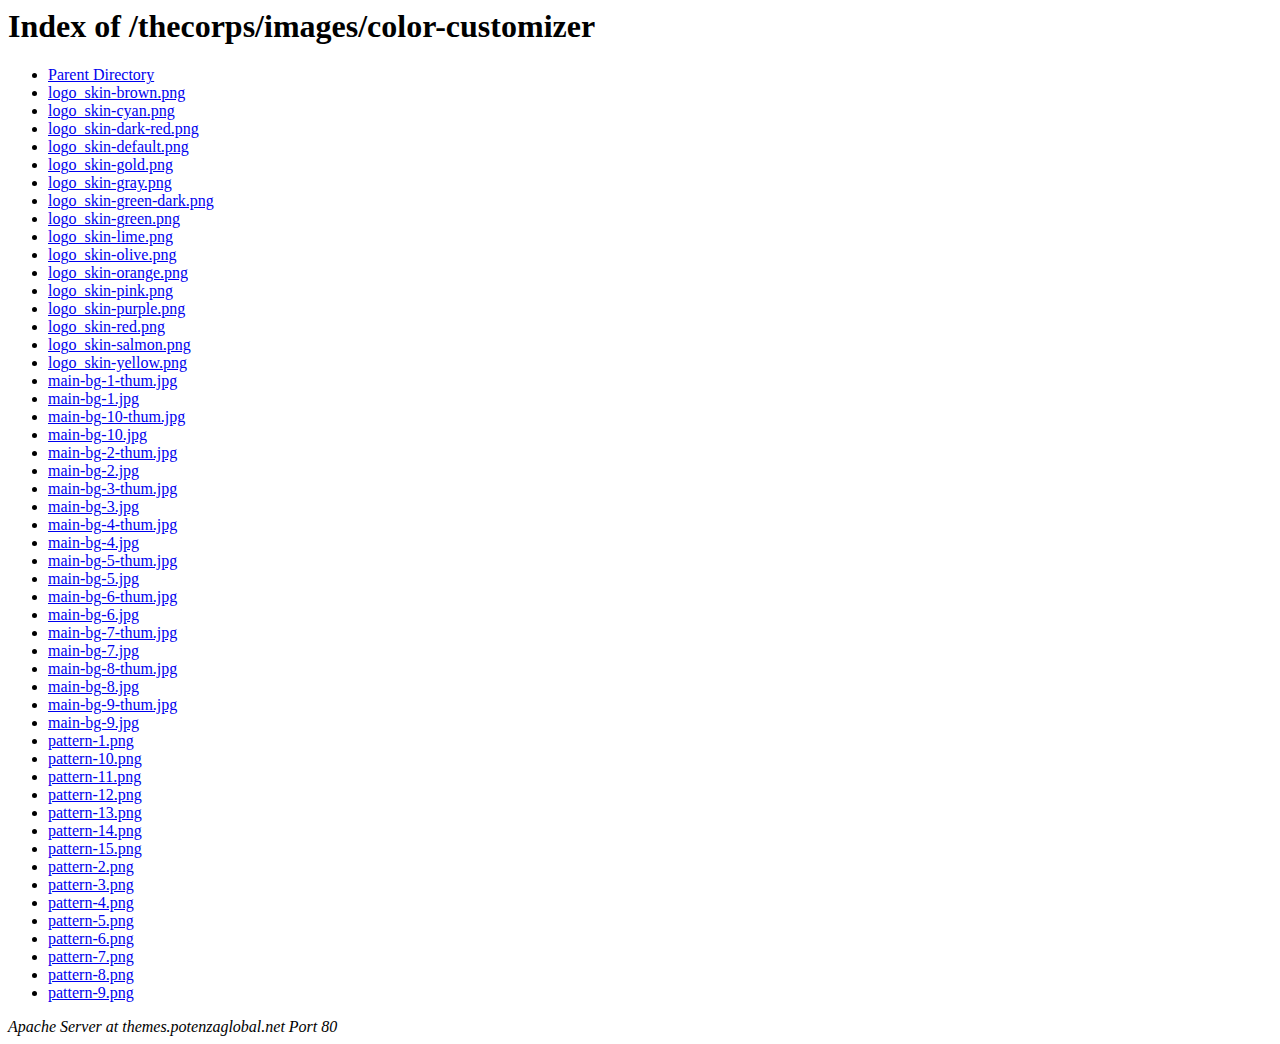
<file: static/images/color-customizer/color-customizer.html>
<!DOCTYPE HTML PUBLIC "-//W3C//DTD HTML 3.2 Final//EN">
<html>
 <head>
  <title>Index of /thecorps/images/color-customizer</title>
 </head>
 <body>
<h1>Index of /thecorps/images/color-customizer</h1>
<ul><li><a href="../images.html"> Parent Directory</a></li>
<li><a href="logo_skin-brown.png"> logo_skin-brown.png</a></li>
<li><a href="logo_skin-cyan.png"> logo_skin-cyan.png</a></li>
<li><a href="logo_skin-dark-red.png"> logo_skin-dark-red.png</a></li>
<li><a href="logo_skin-default.png"> logo_skin-default.png</a></li>
<li><a href="logo_skin-gold.png"> logo_skin-gold.png</a></li>
<li><a href="logo_skin-gray.png"> logo_skin-gray.png</a></li>
<li><a href="logo_skin-green-dark.png"> logo_skin-green-dark.png</a></li>
<li><a href="logo_skin-green.png"> logo_skin-green.png</a></li>
<li><a href="logo_skin-lime.png"> logo_skin-lime.png</a></li>
<li><a href="logo_skin-olive.png"> logo_skin-olive.png</a></li>
<li><a href="logo_skin-orange.png"> logo_skin-orange.png</a></li>
<li><a href="logo_skin-pink.png"> logo_skin-pink.png</a></li>
<li><a href="logo_skin-purple.png"> logo_skin-purple.png</a></li>
<li><a href="logo_skin-red.png"> logo_skin-red.png</a></li>
<li><a href="logo_skin-salmon.png"> logo_skin-salmon.png</a></li>
<li><a href="logo_skin-yellow.png"> logo_skin-yellow.png</a></li>
<li><a href="main-bg-1-thum.jpg"> main-bg-1-thum.jpg</a></li>
<li><a href="main-bg-1.jpg"> main-bg-1.jpg</a></li>
<li><a href="main-bg-10-thum.jpg"> main-bg-10-thum.jpg</a></li>
<li><a href="main-bg-10.jpg"> main-bg-10.jpg</a></li>
<li><a href="main-bg-2-thum.jpg"> main-bg-2-thum.jpg</a></li>
<li><a href="main-bg-2.jpg"> main-bg-2.jpg</a></li>
<li><a href="main-bg-3-thum.jpg"> main-bg-3-thum.jpg</a></li>
<li><a href="main-bg-3.jpg"> main-bg-3.jpg</a></li>
<li><a href="main-bg-4-thum.jpg"> main-bg-4-thum.jpg</a></li>
<li><a href="main-bg-4.jpg"> main-bg-4.jpg</a></li>
<li><a href="main-bg-5-thum.jpg"> main-bg-5-thum.jpg</a></li>
<li><a href="main-bg-5.jpg"> main-bg-5.jpg</a></li>
<li><a href="main-bg-6-thum.jpg"> main-bg-6-thum.jpg</a></li>
<li><a href="main-bg-6.jpg"> main-bg-6.jpg</a></li>
<li><a href="main-bg-7-thum.jpg"> main-bg-7-thum.jpg</a></li>
<li><a href="main-bg-7.jpg"> main-bg-7.jpg</a></li>
<li><a href="main-bg-8-thum.jpg"> main-bg-8-thum.jpg</a></li>
<li><a href="main-bg-8.jpg"> main-bg-8.jpg</a></li>
<li><a href="main-bg-9-thum.jpg"> main-bg-9-thum.jpg</a></li>
<li><a href="main-bg-9.jpg"> main-bg-9.jpg</a></li>
<li><a href="pattern-1.png"> pattern-1.png</a></li>
<li><a href="pattern-10.png"> pattern-10.png</a></li>
<li><a href="pattern-11.png"> pattern-11.png</a></li>
<li><a href="pattern-12.png"> pattern-12.png</a></li>
<li><a href="pattern-13.png"> pattern-13.png</a></li>
<li><a href="pattern-14.png"> pattern-14.png</a></li>
<li><a href="pattern-15.png"> pattern-15.png</a></li>
<li><a href="pattern-2.png"> pattern-2.png</a></li>
<li><a href="pattern-3.png"> pattern-3.png</a></li>
<li><a href="pattern-4.png"> pattern-4.png</a></li>
<li><a href="pattern-5.png"> pattern-5.png</a></li>
<li><a href="pattern-6.png"> pattern-6.png</a></li>
<li><a href="pattern-7.png"> pattern-7.png</a></li>
<li><a href="pattern-8.png"> pattern-8.png</a></li>
<li><a href="pattern-9.png"> pattern-9.png</a></li>
</ul>
<address>Apache Server at themes.potenzaglobal.net Port 80</address>
</body></html>
</file>
